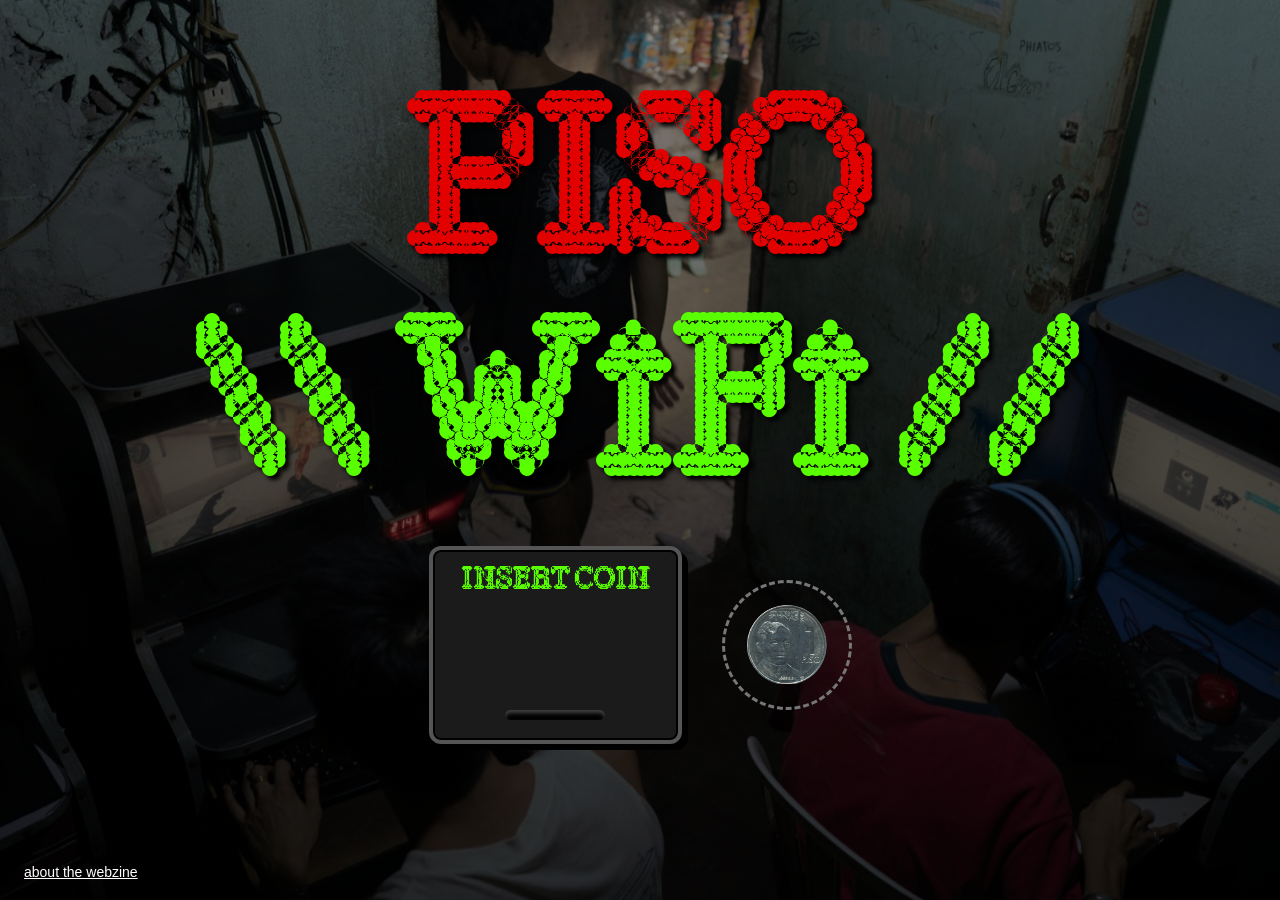
<file: index.html>
<!DOCTYPE html>
<html lang="en">
<head>
    <meta charset="UTF-8">
    <meta name="viewport" content="width=device-width, initial-scale=1.0">
    <title>PISONET</title>
    <link rel="stylesheet" href="style.css">
</head>
<body>
    <div class="background">
        <h1 class="piso">PISO</h1>
        <h1 class="wifi">\\ WiFi //</h1>

        <div class="insert">
            <!-- the front of the machine: the coin falls through .coin-area into .slot -->
            <div class="coin-machine">
                <p class="insert-text">INSERT COIN</p>
                <div class="coin-area"></div>
                <div class="slot"></div>
            </div>

            <!-- the coin starts here; drag it to the slot -->
            <div class="coin-tray">
                <button class="coin" aria-label="one peso coin: drag it into the slot, or press Enter"></button>
            </div>
        </div>

        <p class="status" aria-live="polite"></p>
    </div>

    <a class="corner-link" href="about.html">about the webzine</a>

    <script src="coin.js"></script>
</body>
</html>
</file>
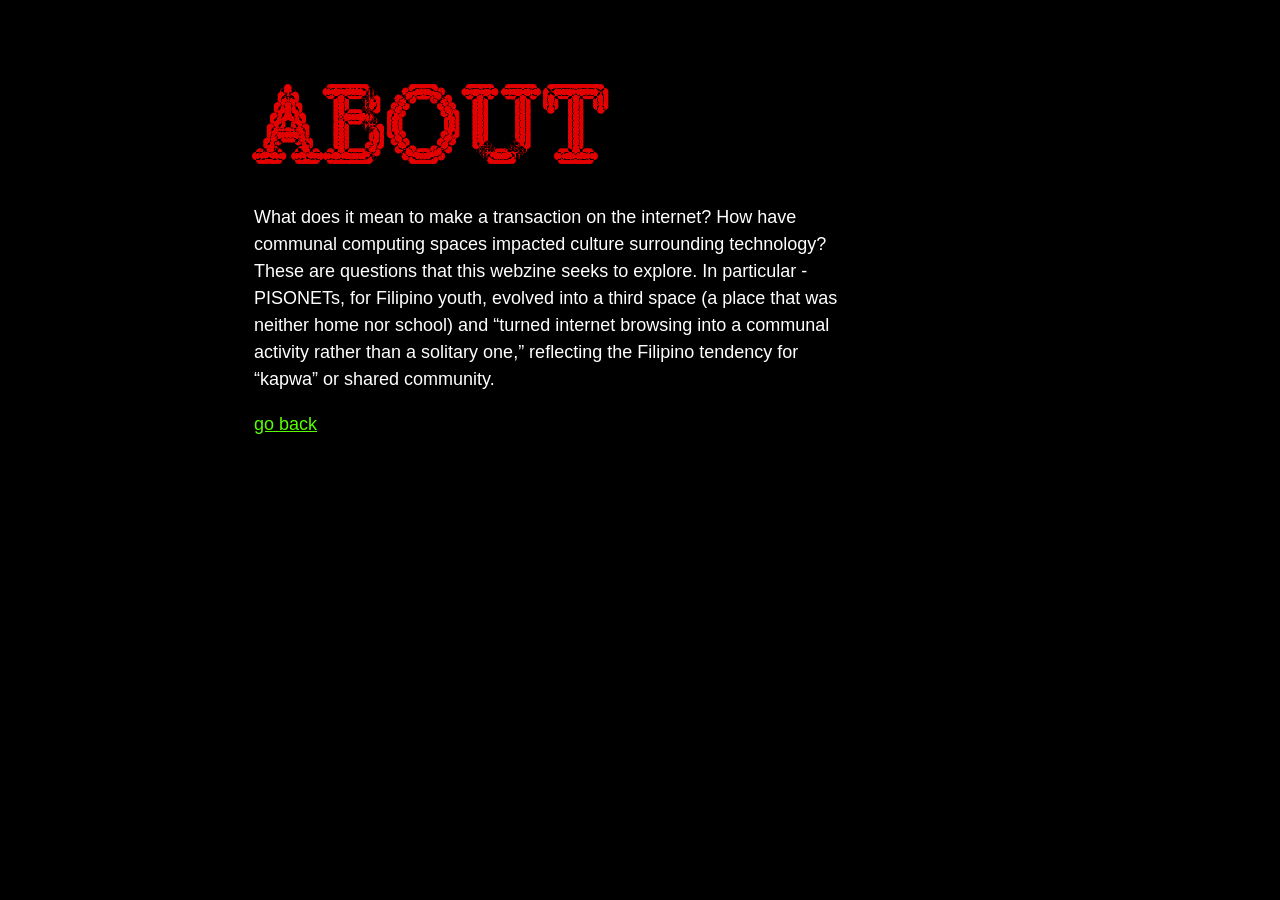
<file: about.html>
<!DOCTYPE html>
<html lang="en">
<head>
    <meta charset="UTF-8">
    <meta name="viewport" content="width=device-width, initial-scale=1.0">
    <title>about · PISONET</title>
    <link rel="stylesheet" href="style.css">
</head>
<body>
    <main class="page">
        <h1>ABOUT</h1>

        <p>What does it mean to make a transaction on the internet? How have communal computing spaces impacted culture surrounding technology?
            These are questions that this webzine seeks to explore. In particular - PISONETs, for Filipino youth, evolved into a third space (a place that was neither home nor school) and “turned internet browsing into a
            communal activity rather than a solitary one,” reflecting the Filipino tendency for “kapwa” or shared community.</p>

        <p><a href="index.html">go back</a></p>
    </main>
</body>
</html>
</file>
<file: style.css>
/* =========================================================
   PISONET webzine: styles for the title screen and about page
   (the level experiments have their own CSS in levels/)
   ========================================================= */

/* Flor de Ruina by Felipe Sanzana (SIL Open Font License, see fonts/flor-de-ruina/OFL.txt).
   Five styles that follow a flower's life cycle. Each one gets its own name here,
   so you can switch between them by changing --display below. */
@font-face {
    font-family: "Flor de Ruina Semilla";
    src: url("fonts/flor-de-ruina/FlorDeRuina-Semilla.woff2") format("woff2");
}
@font-face {
    font-family: "Flor de Ruina Germen";
    src: url("fonts/flor-de-ruina/FlorDeRuina-Germen.woff2") format("woff2");
}
@font-face {
    font-family: "Flor de Ruina Flor";
    src: url("fonts/flor-de-ruina/FlorDeRuina-Flor.woff2") format("woff2");
}
@font-face {
    font-family: "Flor de Ruina Ruina";
    src: url("fonts/flor-de-ruina/FlorDeRuina-Ruina.woff2") format("woff2");
}
@font-face {
    font-family: "Flor de Ruina Fractura";
    src: url("fonts/flor-de-ruina/FlorDeRuina-Fractura.woff2") format("woff2");
}

/* ---------- design tokens: change a value once, it changes everywhere ---------- */
:root {
    --red: #e30000;       /* PISO */
    --green: #59ff00;     /* WiFi */
    --ink: #000;
    /* try: Semilla, Germen, Flor, Ruina, or Fractura */
    --display: "Flor de Ruina Flor", serif;
    --plain: Arial, Helvetica, sans-serif;
}

/* border-box: width includes padding + border, so sizes are predictable */
* {
    box-sizing: border-box;
}

body {
    margin: 0;
    min-height: 100vh;
    background: var(--ink);
    color: white;
    font-family: var(--plain);
    animation: power-on 0.6s ease-out; /* every page "boots up" when it loads */
}

@keyframes power-on {
    from { opacity: 0; filter: brightness(3); }
    to   { opacity: 1; filter: brightness(1); }
}

/* =========================================================
   1. TITLE SCREEN (index.html)
   ========================================================= */

.background {
    min-height: 100vh;
    /* the gradient sits on top of the photo to darken it so the title pops */
    background-image:
        linear-gradient(rgba(0, 0, 0, 0.45), rgba(0, 0, 0, 0.75)),
        url("images/background.jpg");
    background-size: cover;
    background-position: center;
    display: flex;
    flex-direction: column;
    align-items: center;
    justify-content: center;
    gap: 24px;
    padding: 24px;
}

.piso,
.wifi {
    margin: 0;
    font-family: var(--display);
    /* clamp(smallest, preferred, largest): scales with the window */
    font-size: clamp(56px, min(16vw, 22vh), 260px);
    font-weight: normal;
    text-shadow: 4px 4px 4px black;
    line-height: 1;
    text-align: center;
}

.piso { color: var(--red); }
.wifi { color: var(--green); }

/* the row holding the machine panel and the coin tray */
.insert {
    display: flex;
    align-items: center;
    gap: 40px;
    flex-wrap: wrap;
    justify-content: center;
}

/* the front of the machine */
.coin-machine {
    display: flex;
    flex-direction: column;
    align-items: center;
    background: #1b1b1b;
    border: 4px solid #555;
    border-radius: 12px;
    padding: 12px 28px 20px;
    box-shadow: inset 0 0 0 2px #000, 6px 6px 0 #000;
}

.insert-text {
    margin: 0 0 8px;
    font-family: var(--display);
    font-size: 28px;
    color: var(--green);
    animation: blink 1s steps(1) infinite;
}

/* steps(1) = jump between on/off instead of fading, like a cheap LED */
@keyframes blink {
    50% { opacity: 0; }
}

/* the window the coin falls through: anything below its bottom edge is cut off */
.coin-area {
    width: 120px;
    height: 100px;
    overflow: hidden;
    display: flex;
    justify-content: center;
    align-items: flex-end;
}

.slot {
    width: 100px;
    height: 10px;
    background: black;
    border-radius: 5px;
    box-shadow: inset 0 3px 4px #444;
    transition: box-shadow 0.2s, background 0.2s;
}

/* glows while you hold the coin near it (JS adds/removes .ready) */
.slot.ready {
    box-shadow: inset 0 3px 4px #444, 0 0 14px var(--green);
}

/* lights up after a coin is accepted */
.slot.accepted {
    background: var(--green);
}

/* where the coin waits before you pick it up */
.coin-tray {
    width: 130px;
    height: 130px;
    border: 3px dashed #777;
    border-radius: 50%;
    display: flex;
    align-items: center;
    justify-content: center;
}

.coin {
    width: 80px;
    height: 80px;
    border-radius: 50%;
    /* the real 1-piso coin photo; "contain" fits the whole coin inside the button */
    background: url("images/peso.png") center / contain no-repeat;
    border: none;
    padding: 0;
    cursor: grab;
    touch-action: none;   /* phones: dragging the coin shouldn't scroll the page */
    user-select: none;
    position: relative;
    z-index: 10;          /* float above everything while being dragged */
}

.coin.dragging {
    cursor: grabbing;
    box-shadow: 0 12px 20px rgba(0, 0, 0, 0.6);
}

/* the drop: turn edge-on, then fall through the bottom edge of .coin-area */
@keyframes insert {
    0%   { transform: translateY(0) scaleX(1); }
    40%  { transform: translateY(10px) scaleX(0.15); }
    100% { transform: translateY(140px) scaleX(0.15); }
}

.coin.inserted {
    animation: insert 0.8s ease-in forwards;
}

.status {
    min-height: 1.4em;
    margin: 0;
    font-family: var(--display);
    font-size: 22px;
    color: var(--green);
    text-align: center;
    text-shadow: 2px 2px 0 black;
}

.corner-link {
    position: fixed;
    bottom: 20px;
    left: 24px;
    color: white;
    font-size: 14px;
}


/* =========================================================
   2. ABOUT (about.html)
   ========================================================= */

.page {
    max-width: 820px;
    margin: 0 auto;
    padding: 90px 24px 60px;
}

.page h1 {
    margin: 0 0 8px;
    font-family: var(--display);
    font-size: clamp(48px, 10vw, 96px);
    font-weight: normal;
    color: var(--red);
    line-height: 1;
}

.page p {
    font-size: 18px;
    line-height: 1.5;
    max-width: 60ch;   /* ch = width of a "0"; about 60 keeps lines readable */
}

.page a {
    color: var(--green);
}


/* =========================================================
   3. MEDIA QUERIES: smaller screens
   ========================================================= */

@media (max-width: 600px) {
    /* the machine and coin tray stack vertically on phones */
    .insert { flex-direction: column-reverse; gap: 24px; }
}

/* people who turn off motion in their OS settings don't get the blinking */
@media (prefers-reduced-motion: reduce) {
    *, *::before, *::after {
        animation-duration: 0.01ms !important;
        animation-iteration-count: 1 !important;
    }
}
</file>
